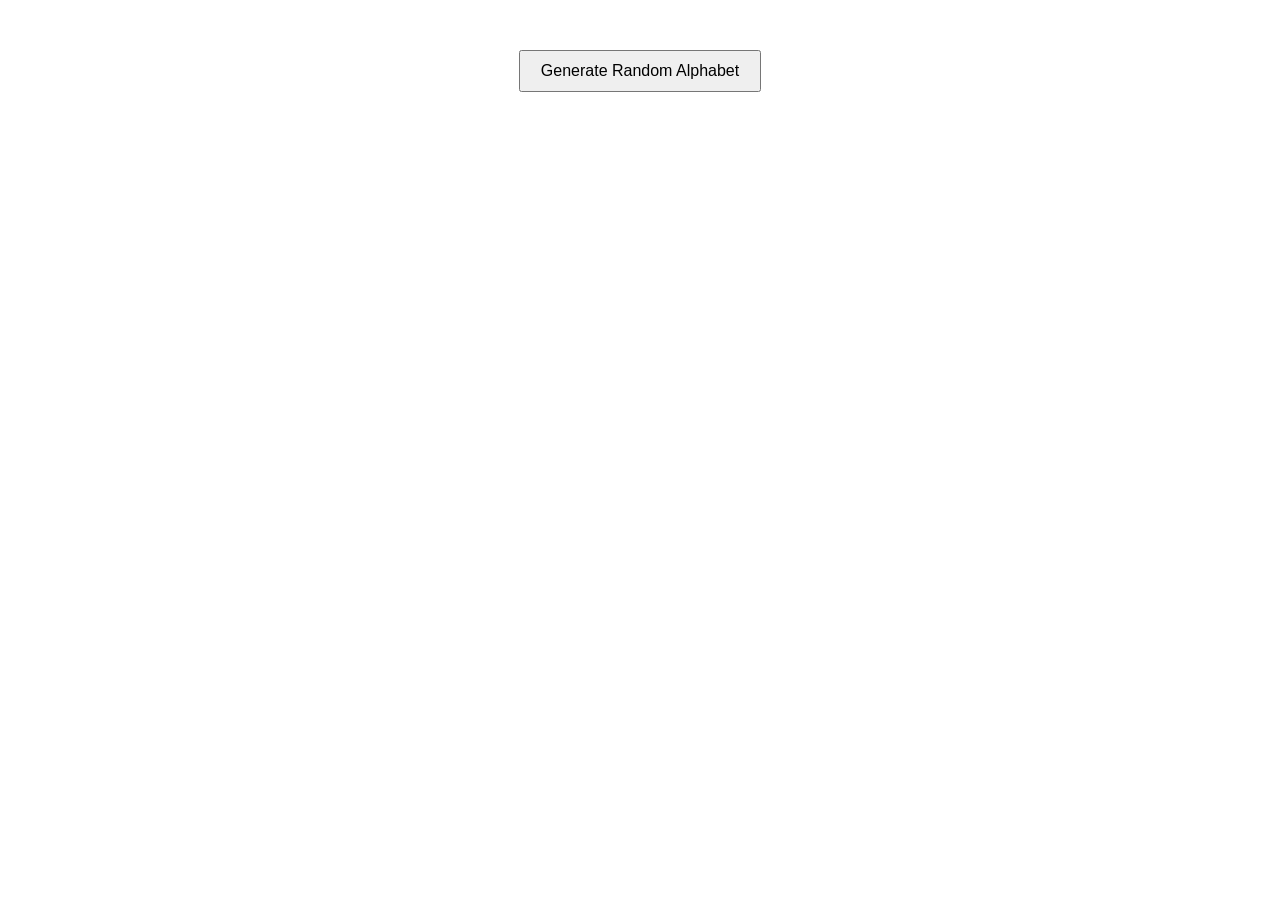
<file: Index.html>
<!DOCTYPE html>
<html lang="en">
<head>
  <meta charset="UTF-8">
  <meta name="viewport" content="width=device-width, initial-scale=1.0">
  <title>Random Alphabet Generator</title>
  <style>
    body {
      font-family: Arial, sans-serif;
      text-align: center;
      margin: 50px;
    }
    button {
      padding: 10px 20px;
      font-size: 16px;
      cursor: pointer;
    }
    #result {
      margin-top: 20px;
      list-style-type: none;
      padding: 0;
    }
  </style>
</head>
<body>
  <button onclick="generateRandomAlphabet()">Generate Random Alphabet</button>
  <ul id="result"></ul>

  <script>
    function generateRandomAlphabet() {
      // Array to store the random alphabet characters
      const alphabetArray = [];

      // Alphabetical characters
      const alphabet = 'ABCDEFGHIJKLMNOPQRSTUVWXYZ';

      // Generate a random array of all 26 alphabetical characters
      for (let i = 0; i < 26; i++) {
        const randomChar = alphabet[i];
        alphabetArray.push(randomChar);
      }

      // Assign numerical values to each character (limited to 3 digits)
      const alphabetWithValues = alphabetArray.map(char => ({
        character: char,
        value: Math.floor(Math.random() * 1000) + 1,
      }));

      // Display the first result
      displayResult([alphabetWithValues[0]]);

      // Set a timeout to reload the page after 15 seconds
      setTimeout(() => {
        location.reload();
      }, 15000); // 15 seconds in milliseconds
    }

    function displayResult(resultArray) {
      const resultContainer = document.getElementById('result');
      resultContainer.innerHTML = ''; // Clear previous results

      // Create a list item for the single result
      const listItem = document.createElement('li');
      listItem.textContent = `${resultArray[0].character}: ${resultArray[0].value}`;
      resultContainer.appendChild(listItem);
    }
  </script>
</body>
</html>
</file>
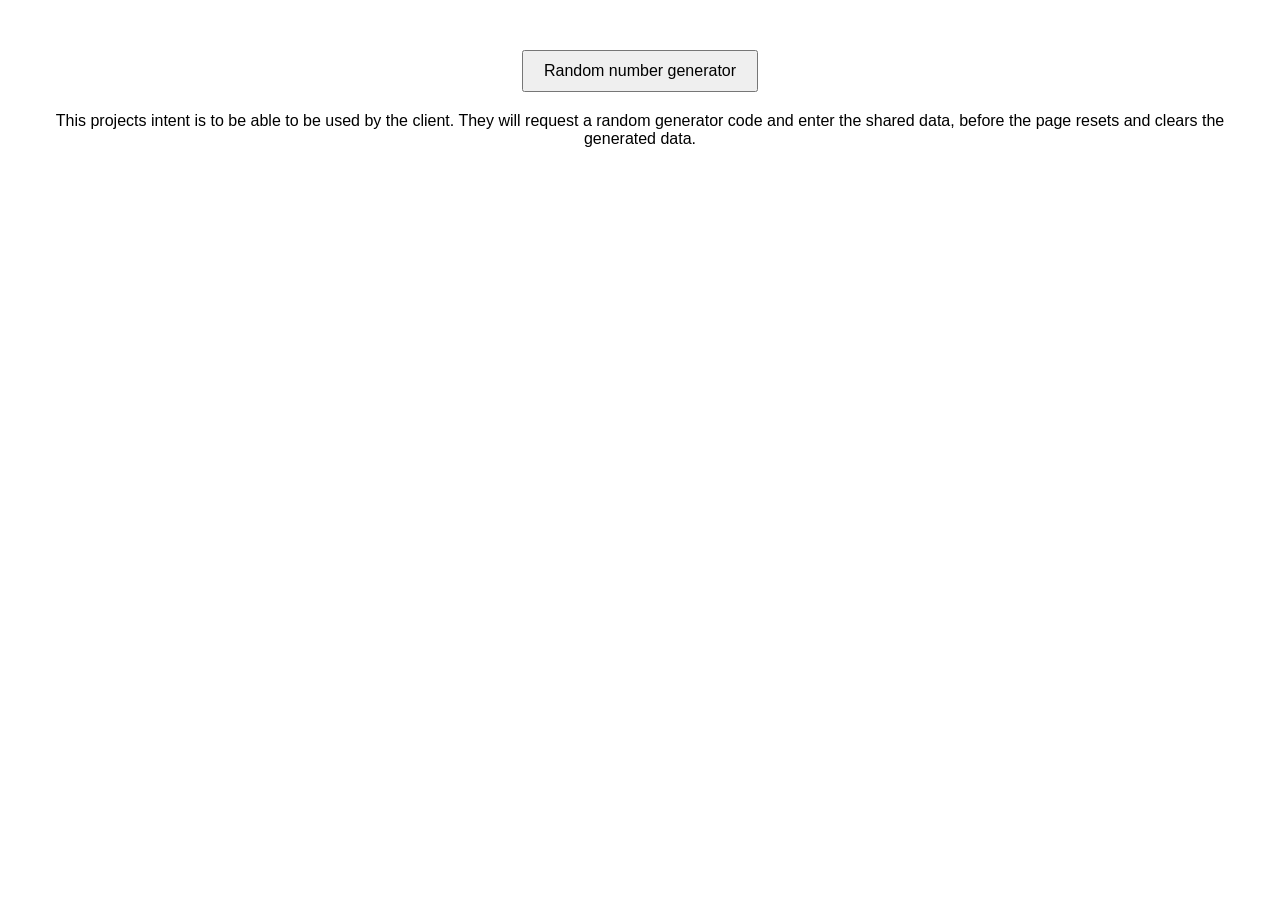
<file: EncryptGenerator.html>
<!DOCTYPE html>
<html lang="en">
<head>
  <meta charset="UTF-8">
  <meta name="viewport" content="width=device-width, initial-scale=1.0">
  <title>RNG Encryption</title>

  <link href="rng.css" rel="stylesheet" type="text/css">
</head>


<body>
  <button onclick="generateRandomAlphabet()">Random number generator</button>
  <ul id="result"></ul>

  <p>This projects intent is to be able to be used by the client. They will request a random generator code and enter the shared data, before the page resets and clears the generated data.</p>

  <script src="rng.js"></script>
</body>
</html>
</file>
<file: rng.css>
body {
      font-family: Arial, sans-serif;
      text-align: center;
      margin: 50px;
    }
    button {
      padding: 10px 20px;
      font-size: 16px;
      cursor: pointer;
    }
    #result {
      margin-top: 20px;
      list-style-type: none;
      padding: 0;
    }
</file>
